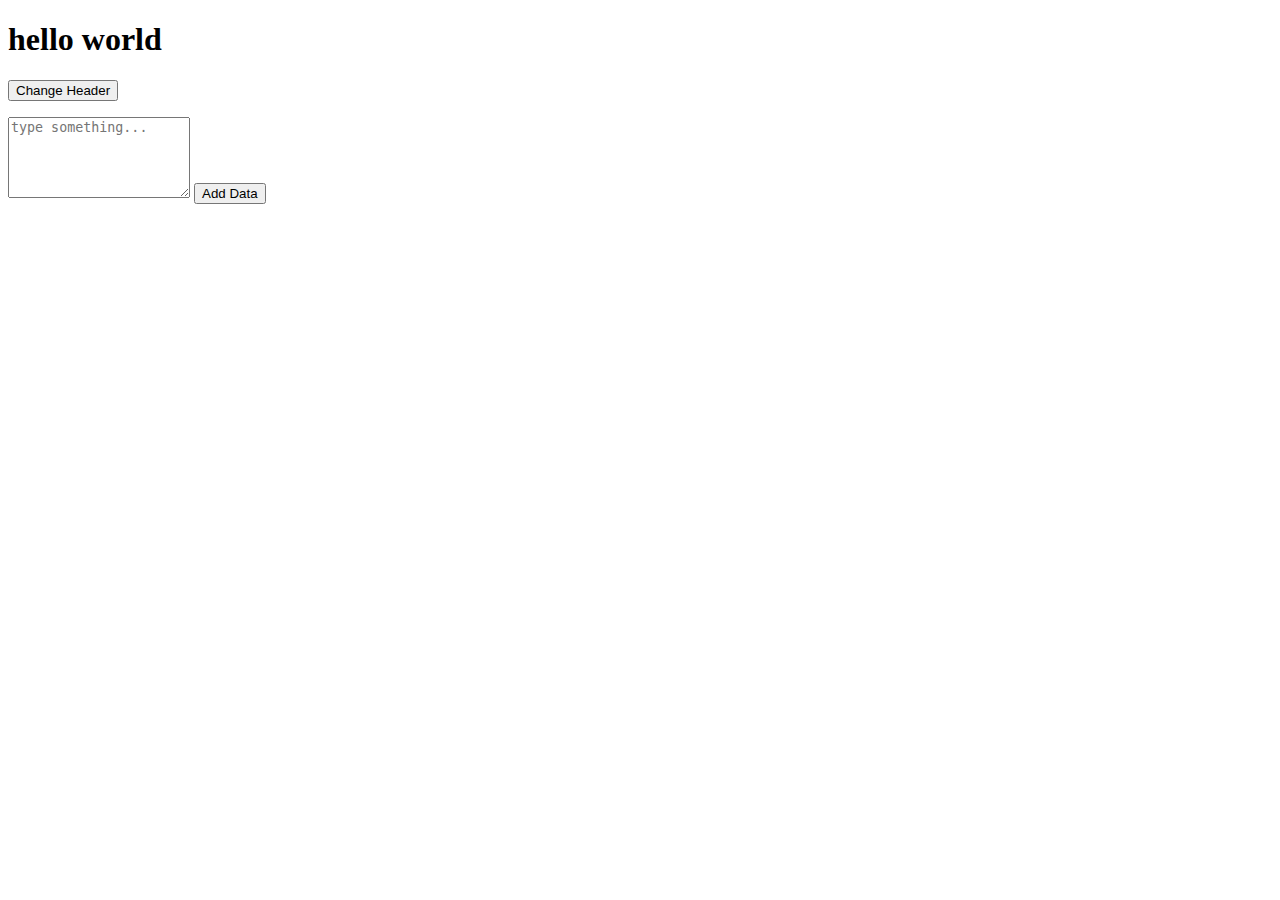
<file: Week1/index.html>
<!DOCTYPE html>
<html lang="en">
  <head>
    <meta charset="UTF-8" />
    <meta name="viewport" content="width=device-width, initial-scale=1.0" />
    <title>Document</title>
  </head>
  <body>
    <h1 id="titleText">hello world</h1>
    <button id="my-button">Change Header</button>
    <ul id="my-list"></ul>
    <textarea
      name="text"
      id="text"
      rows="5"
      cols="20"
      placeholder="type something..."
    ></textarea>
    <button id="add-data">Add Data</button>
    <script src="week1.js"></script>
  </body>
</html>
</file>
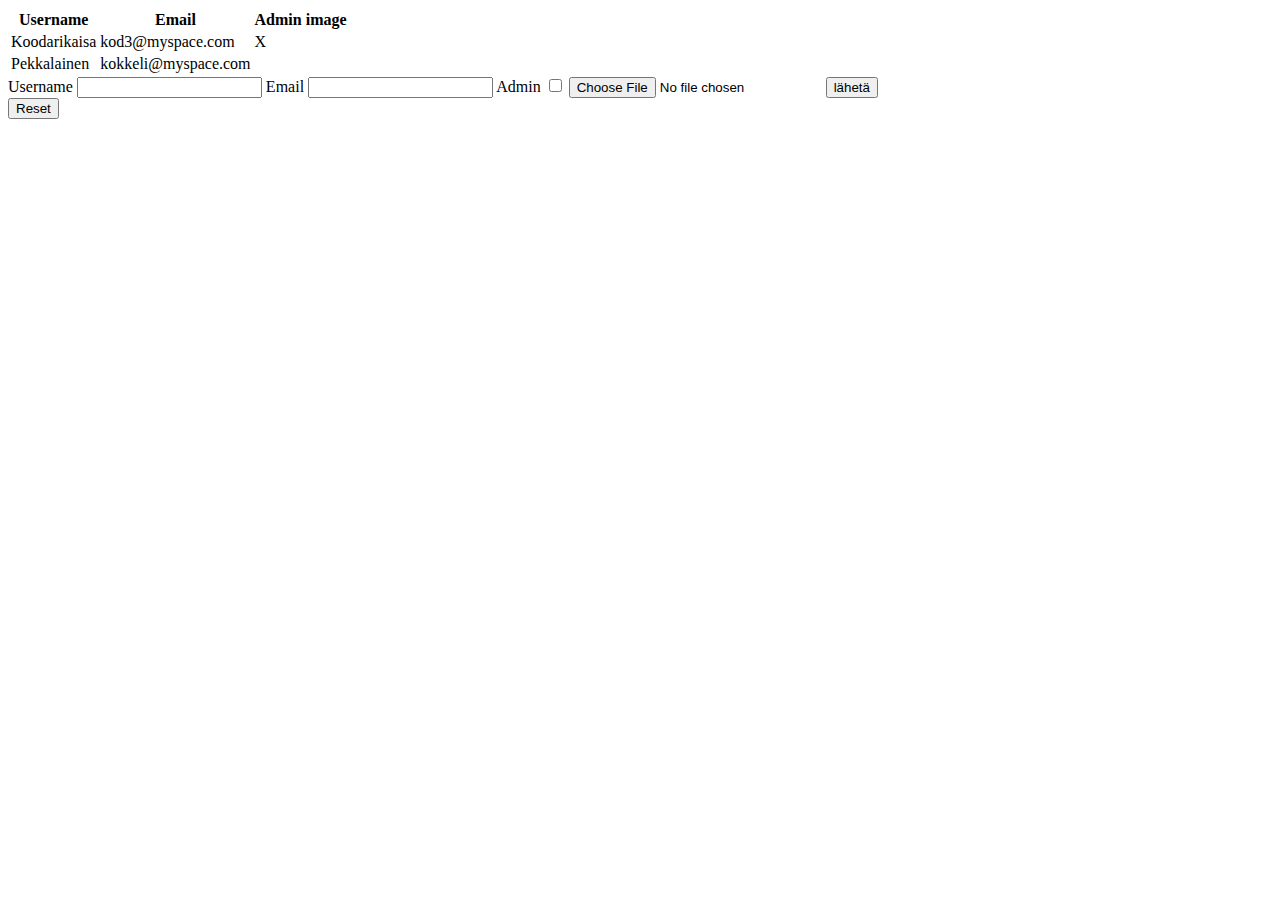
<file: Week2/index.html>
<!DOCTYPE html>
<html lang="en">
  <head>
    <meta charset="UTF-8" />
    <meta name="viewport" content="width=device-width, initial-scale=1.0" />
    <script src="week2.js" defer></script>
    <title>Document</title>
  </head>
  <body>
    <table id="my-table">
      <thead>
        <tr>
          <th>Username</th>
          <th>Email</th>
          <th>Admin</th>
          <th>image</th>
        </tr>
      </thead>
      <tbody>
        <tr>
          <td>Koodarikaisa</td>
          <td>kod3@myspace.com</td>
          <td>X</td>
        </tr>
        <tr>
          <td>Pekkalainen</td>
          <td>kokkeli@myspace.com</td>
          <td></td>
        </tr>
      </tbody>
    </table>
    <form id="my-form">
      <label for="input-username">Username</label>
      <input type="text" id="input-username" />
      <label for="input-email">Email</label>
      <input type="email" id="input-email" />
      <label for="input-admin">Admin</label>
      <input type="checkbox" id="input-admin" />
      <input type="file" id="input-image" accept="image/png, image/jpg" />
      <input id="submit-data" type="submit" value="lähetä" />
    </form>
    <button id="empty-table" value="Delete">Reset</button>
  </body>
</html>

<!-- https://developer.mozilla.org/en-US/docs/Web/HTML/Element/input/file -->
</file>
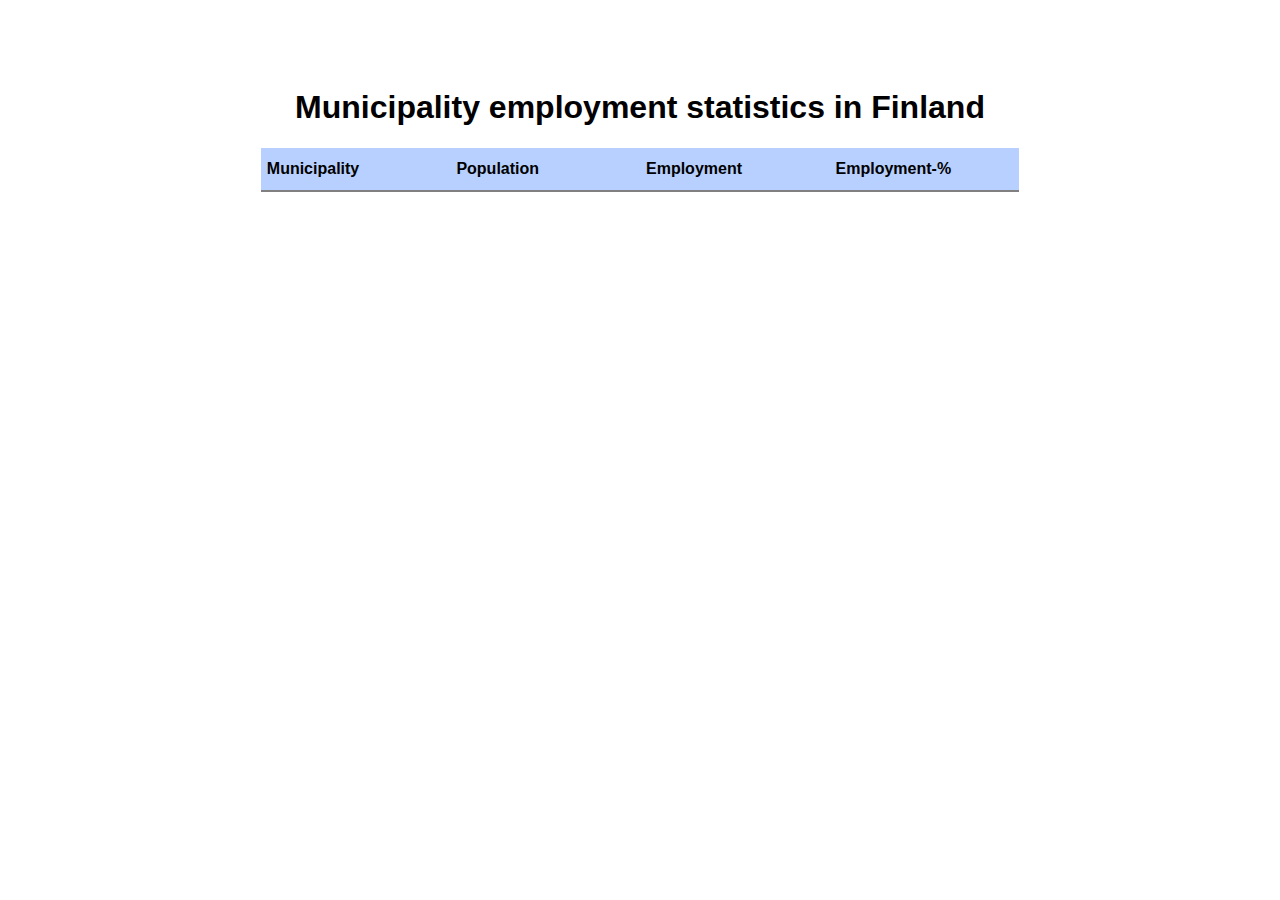
<file: Week3/index.html>
<!DOCTYPE html>
<html lang="en">
  <head>
    <meta charset="UTF-8" />
    <meta name="viewport" content="width=device-width, initial-scale=1.0" />
    <title>Document</title>
    <script src="week3.js" defer></script>
    <link rel="stylesheet" href="styles/styles.css" />
    <div class="center">
      <h1>Municipality employment statistics in Finland</h1>
      <table>
        <tbody>
          <thead>
            <th>Municipality</th>
            <th>Population</th>
            <th>Employment</th>
            <th>Employment-%</th>
          </thead>
        </tbody>
      </table>
    </div>
  </head>
  <body></body>
</html>
</file>
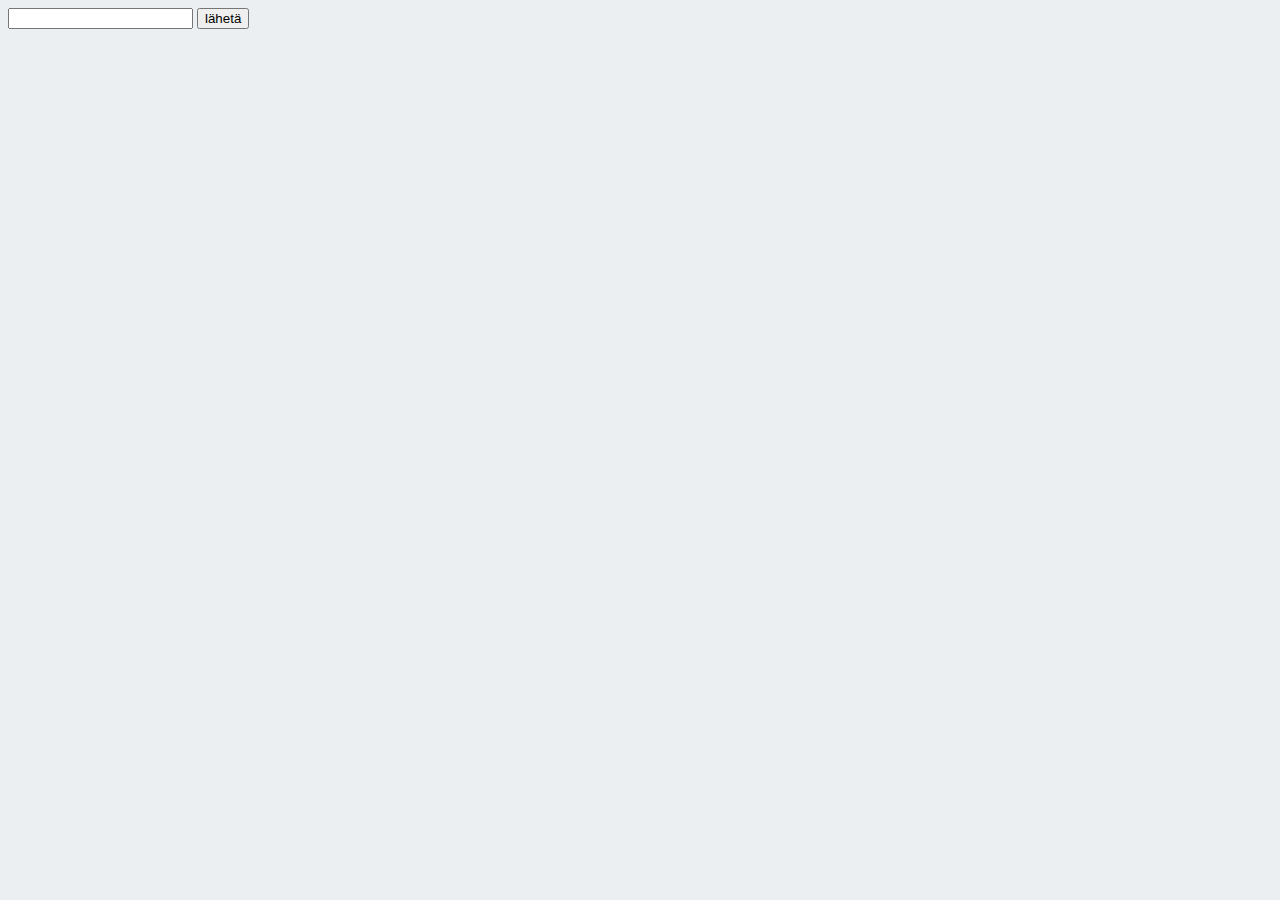
<file: Week4/index.html>
<!DOCTYPE html>
<html lang="en">
  <head>
    <meta charset="UTF-8" />
    <meta name="viewport" content="width=device-width, initial-scale=1.0" />
    <title>Document</title>
    <script src="week4.js" defer></script>
    <link rel="stylesheet" href="styles.css" />
    <link rel="preconnect" href="https://fonts.googleapis.com" />
    <link rel="preconnect" href="https://fonts.gstatic.com" crossorigin />
    <link rel="preconnect" href="https://fonts.googleapis.com" />
    <link rel="preconnect" href="https://fonts.gstatic.com" crossorigin />
    <link
      href="https://fonts.googleapis.com/css2?family=Roboto&display=swap"
      rel="stylesheet"
    />
    <link
      href="https://cdn.jsdelivr.net/npm/bootstrap@5.2.3/dist/css/bootstrap.min.css"
      rel="stylesheet"
      integrity="sha384-rbsA2VBKQhggwzxH7pPCaAqO46MgnOM80zW1RWuH61DGLwZJEdK2Kadq2F9CUG65"
      crossorigin="anonymous"
    />
    <script
      src="https://cdn.jsdelivr.net/npm/bootstrap@5.2.3/dist/js/bootstrap.bundle.min.js"
      integrity="sha384-kenU1KFdBIe4zVF0s0G1M5b4hcpxyD9F7jL+jjXkk+Q2h455rYXK/7HAuoJl+0I4"
      crossorigin="anonymous"
    ></script>
    <meta name="viewport" content="width=device-width, initial-scale=1.0" />
  </head>
  <nav class="navbar">
    <div class="container-fluid">
      <form>
        <input id="input-show" type="text" />
        <input id="submit-data" type="submit" value="lähetä" />
      </form>
    </div>
  </nav>
  <body>
    <div class="show-container"></div>
  </body>
</html>
</file>
<file: Week3/styles/styles.css>
body {
  font-family: Verdana, Arial, sans-serif;
}

td {
  padding: 6px;
  border-bottom: 1px solid gray;
}

th {
  background: #b7d0ff;
  font: bold;
  padding: 12px 0px 12px 6px;
  border-bottom: 2px solid gray;
}

table {
  border-collapse: collapse;
  text-align: left;
  font-size: 16px;
  table-layout: fixed;
  width: 100%;
}

.center {
  margin: auto;
  padding: 60px;
  width: 60%;
}

h1 {
  text-align: center;
}

/*https://stackoverflow.com/questions/3084261/alternate-table-row-color-using-css */
tr:nth-child(even) {
  background-color: #f2f2f2;
}
tr:nth-child(odd) {
  background-color: #ffffff;
}
</file>
<file: Week4/styles.css>
body {
  background-color: #eceff1;
  font-family: "Roboto", sans-serif;
}
.show-container {
  padding-left: 10px;
  padding-right: 10px;
}

.show-data {
  width: 100%;
  background-color: #cfd8dc;
  margin-top: 10px;
  margin-bottom: 10px;
  padding: 10px;
  border-radius: 6px;
  box-shadow: 10px 5px 5px;
}

.show-data h1 {
  text-align: center;
}

.show-data img {
  display: block;
}

.show-info {
  width: 100%;
}

@media only screen and (min-width: 800px) {
  .show-data {
    display: flex;
  }

  .show-info {
    padding: 10px;
  }
}

@media only screen and (max-width: 800px) {
  img {
    margin: auto;
  }

  .show-info p {
    text-align: center;
    padding: 10px;
  }
}
</file>
